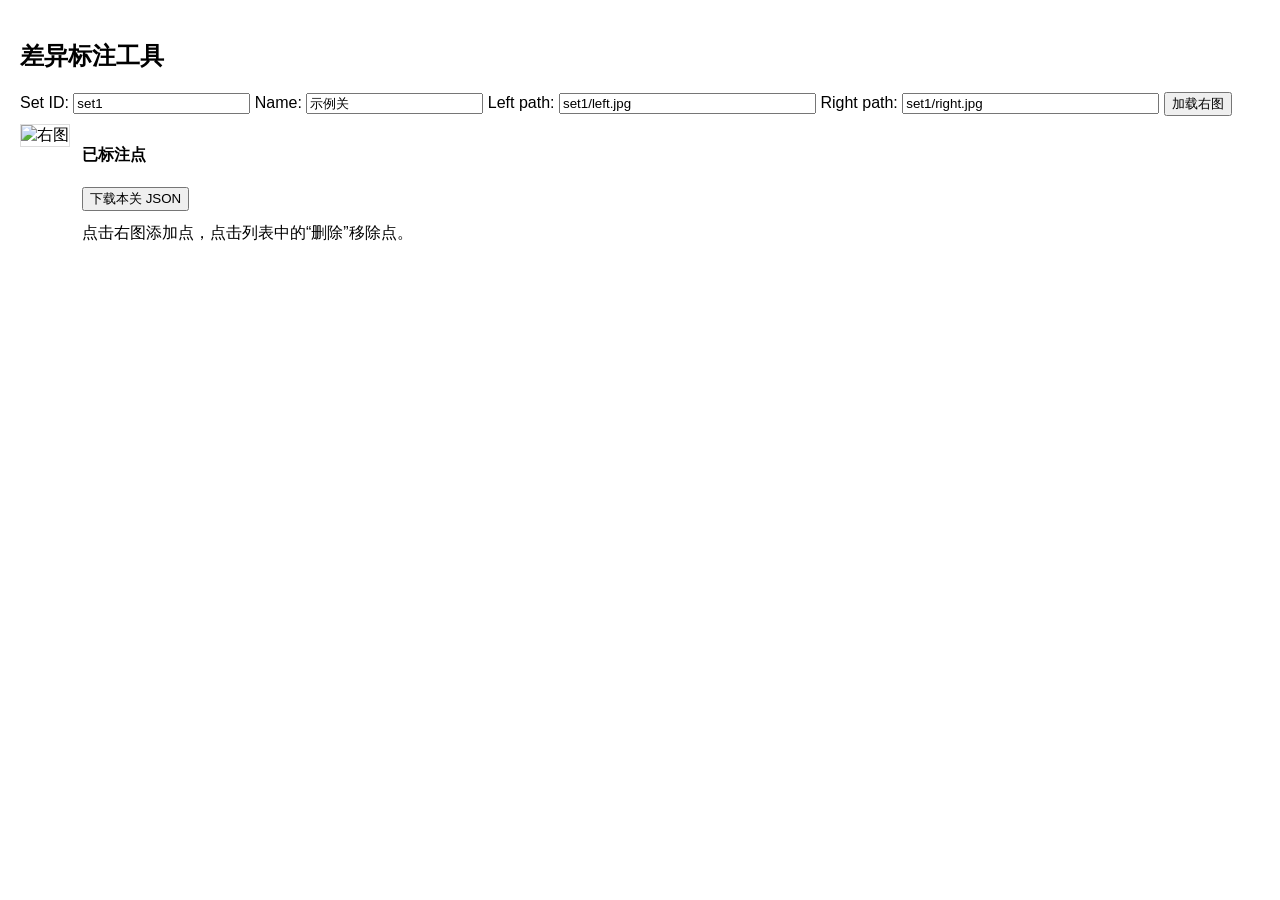
<file: annotator.html>
<!doctype html>
<html lang="zh-CN">
<head>
  <meta charset="utf-8" />
  <meta name="viewport" content="width=device-width,initial-scale=1" />
  <title>差异标注工具</title>
  <style>
    body{font-family:Arial;padding:12px}
    #panels{display:flex;gap:12px}
    #right-img{max-width:600px;border:1px solid #ddd}
    #right-canvas{position:absolute;left:0;top:0}
    .controls{margin-bottom:8px}
    ul{padding-left:16px}
  </style>
</head>
<body>
  <h2>差异标注工具</h2>
  <div class="controls">
    Set ID: <input id="set-id" value="set1">
    Name: <input id="set-name" value="示例关">
    Left path: <input id="left-path" value="set1/left.jpg" size="30">
    Right path: <input id="right-path" value="set1/right.jpg" size="30">
    <button id="load">加载右图</button>
  </div>

  <div id="panels">
    <div style="position:relative;">
      <img id="right-img" alt="右图">
      <canvas id="right-canvas"></canvas>
    </div>
    <div>
      <h4>已标注点</h4>
      <ul id="hotspots-list"></ul>
      <button id="download">下载本关 JSON</button>
      <div style="margin-top:12px;">
        点击右图添加点，点击列表中的“删除”移除点。
      </div>
    </div>
  </div>

  <script>
    const rightImg = document.getElementById('right-img');
    const canvas = document.getElementById('right-canvas');
    const ctx = canvas.getContext('2d');
    const listEl = document.getElementById('hotspots-list');

    let hotspots = [];

    document.getElementById('load').addEventListener('click', ()=> {
      const path = document.getElementById('right-path').value;
      rightImg.src = path;
    });

    rightImg.addEventListener('load', ()=> {
      canvas.width = rightImg.naturalWidth;
      canvas.height = rightImg.naturalHeight;
      canvas.style.width = rightImg.width + 'px';
      canvas.style.height = rightImg.height + 'px';
      redraw();
    });

    function redraw() {
      ctx.clearRect(0,0,canvas.width,canvas.height);
      hotspots.forEach((h, i) => {
        ctx.beginPath();
        ctx.strokeStyle = 'rgba(255,0,0,0.6)';
        ctx.lineWidth = 4;
        ctx.arc(h.x * canvas.width, h.y * canvas.height, (h.r || 0.05)*Math.max(canvas.width, canvas.height), 0, Math.PI*2);
        ctx.stroke();
      });
      renderList();
    }

    function renderList() {
      listEl.innerHTML = '';
      hotspots.forEach((h,i) => {
        const li = document.createElement('li');
        li.textContent = `#${i+1} x=${h.x.toFixed(3)} y=${h.y.toFixed(3)} r=${(h.r||0.05).toFixed(3)} `;
        const del = document.createElement('button');
        del.textContent = '删除';
        del.style.marginLeft = '6px';
        del.onclick = ()=> { hotspots.splice(i,1); redraw(); };
        li.appendChild(del);
        listEl.appendChild(li);
      });
    }

    canvas.addEventListener('click', (e)=> {
      const rect = rightImg.getBoundingClientRect();
      const cx = (e.clientX - rect.left) / rect.width;
      const cy = (e.clientY - rect.top) / rect.height;
      hotspots.push({ x: cx, y: cy, r: 0.05 });
      redraw();
    });

    document.getElementById('download').addEventListener('click', ()=> {
      const out = {
        id: document.getElementById('set-id').value || ('set' + Date.now()),
        name: document.getElementById('set-name').value || '',
        left: document.getElementById('left-path').value || '',
        right: document.getElementById('right-path').value || '',
        hotspots: hotspots
      };
      const a = document.createElement('a');
      a.href = URL.createObjectURL(new Blob([JSON.stringify(out,null,2)], {type:'application/json'}));
      a.download = out.id + '.json';
      a.click();
    });
  </script>
</body>
</html>
</file>
